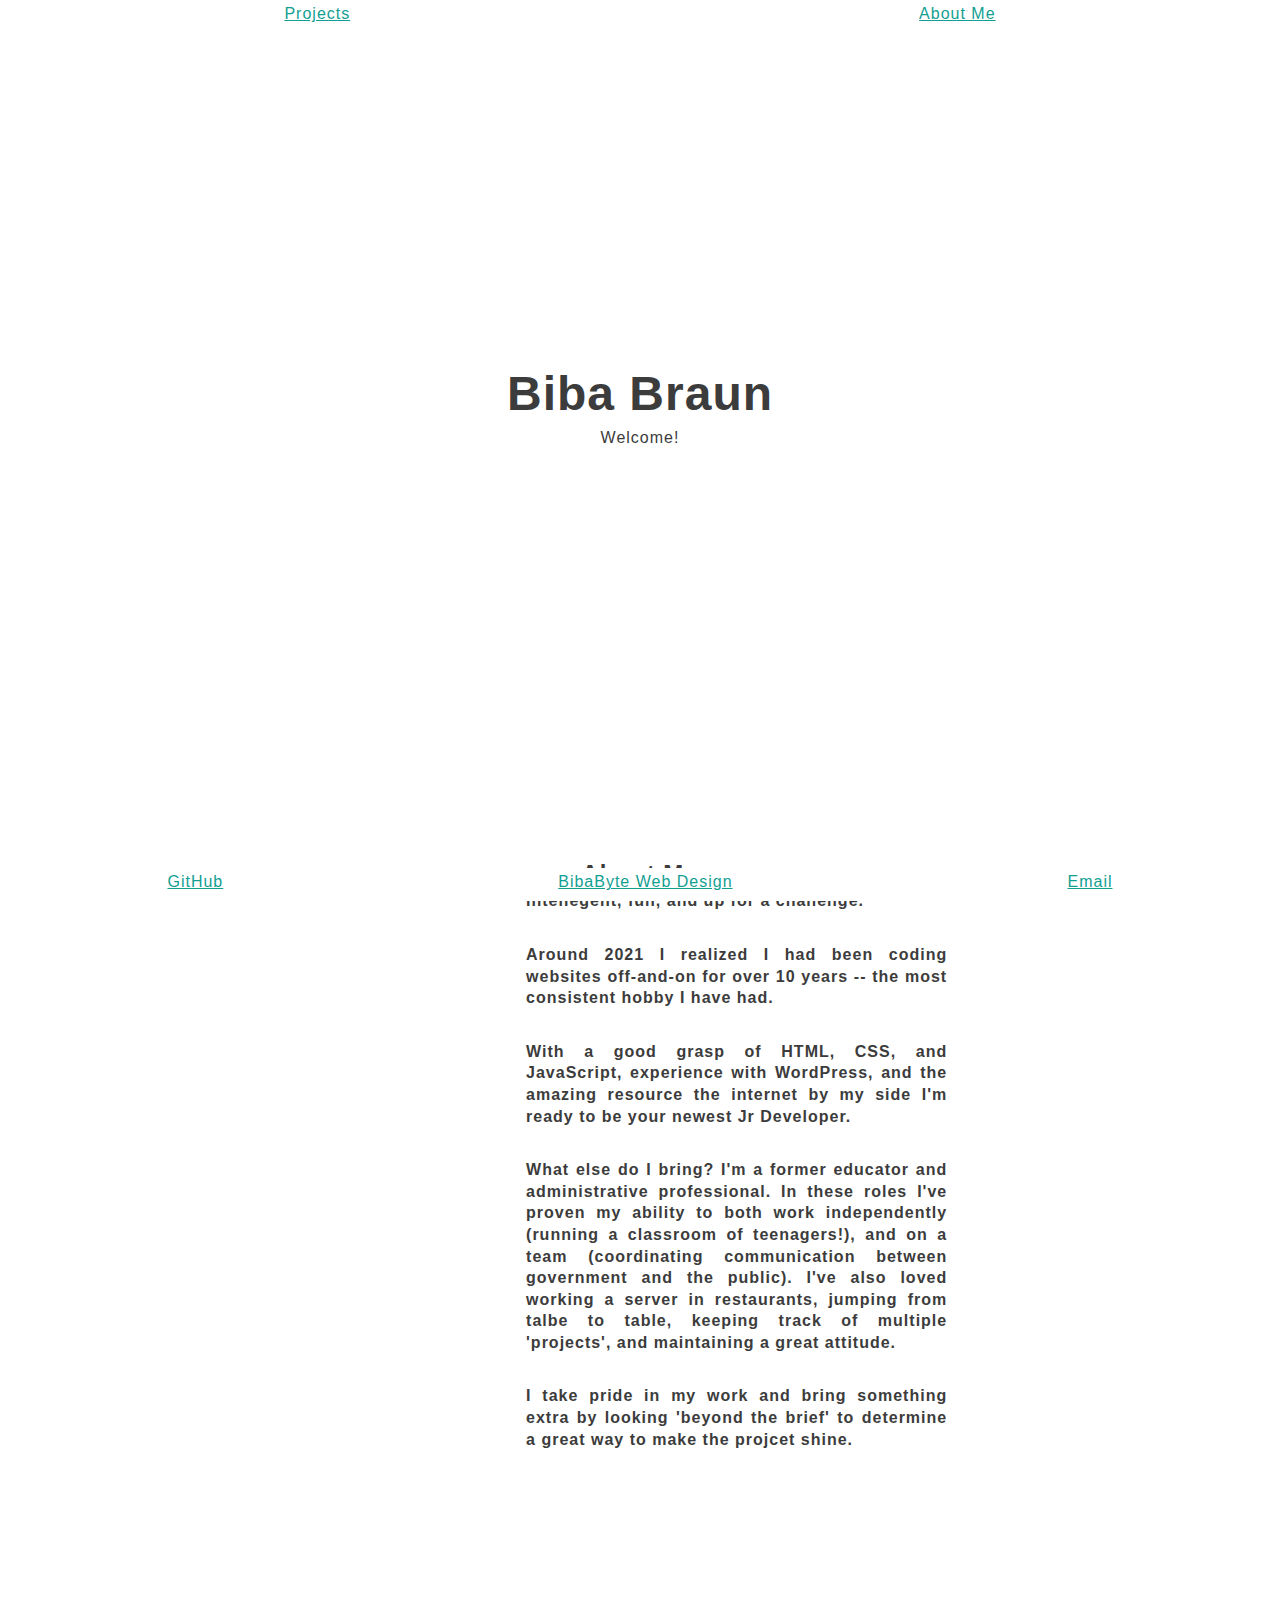
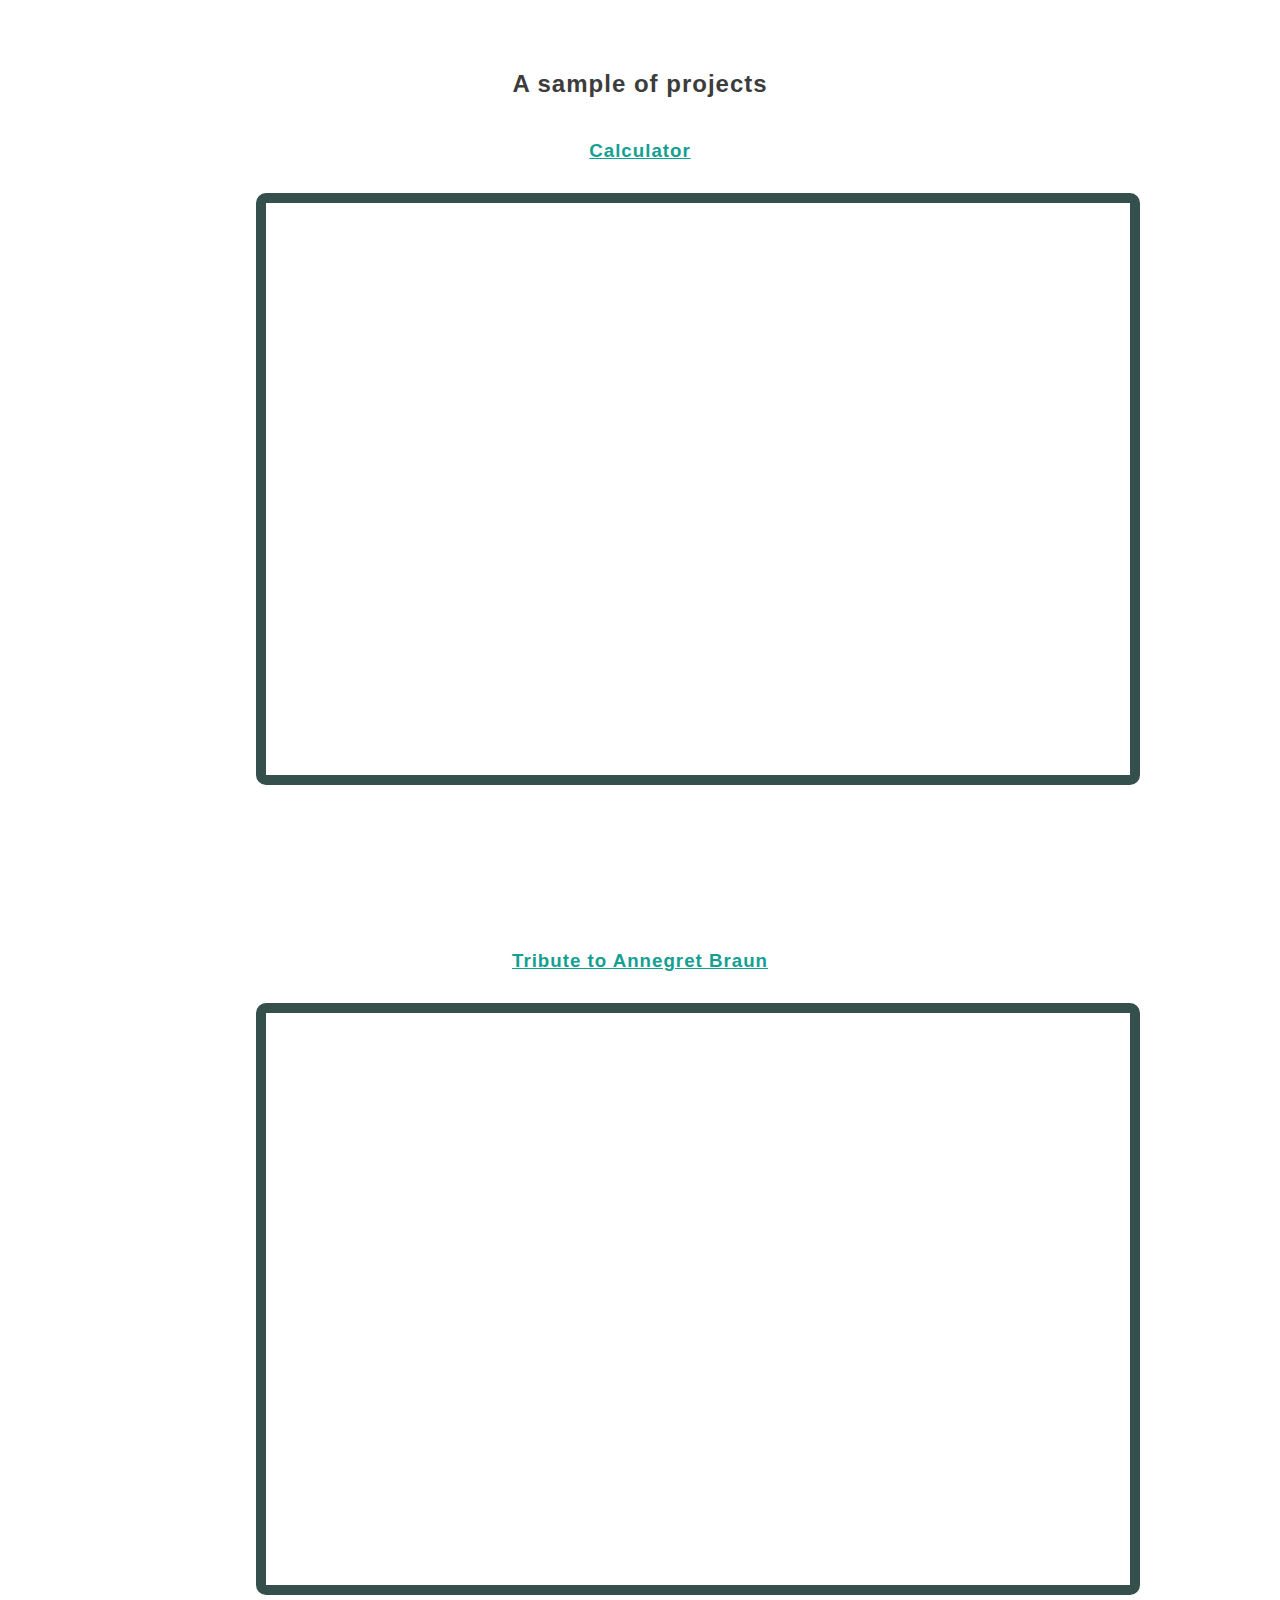
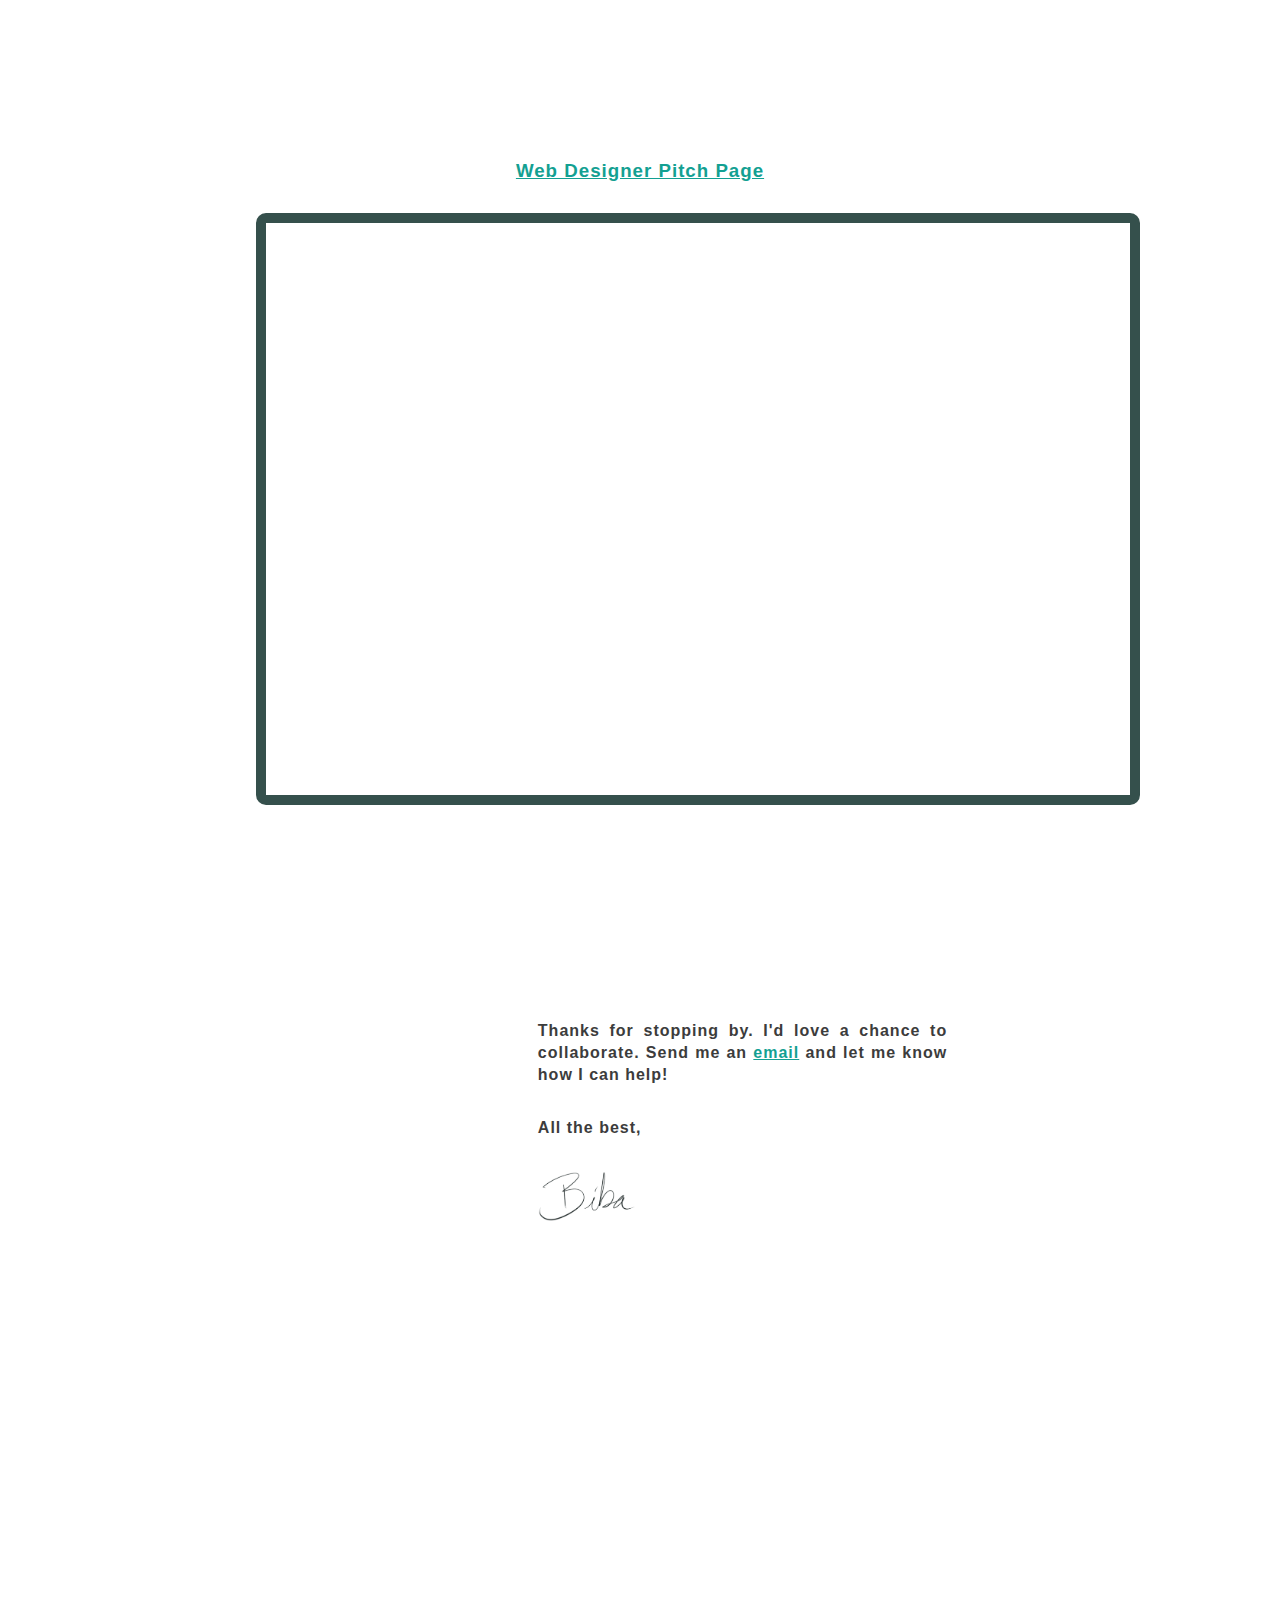
<file: index.html>
<!doctype html>
<html>
<head>
		<meta charset="utf-8" name="viewport" content="width=device-width, initial-scale=1.0">
	<link rel="stylesheet" type="text/css" href="css/home.css">
  <link rel="stylesheet" type="text/css" href="css/main.css">
	<link rel="stylesheet" media="screen" href="https://fontlibrary.org/face/thsarabun-new" type="text/css"/>
	<title>Biba Braun</title>
</head>

<body>
  <header>
    <nav class="navbar" id="navbar">
  		<ul>
  			<li><a href="#projects">Projects</a></li>
  			<li><a href="#aboutMe">About Me</a></li>
  		</ul>
  	</nav>
  </header>

  <main>
		<section id="welcomeSection">
			<h1>Biba Braun</h1>
			<p>Welcome!</p>
		</section>
    <section id="aboutMe">
        <h2>About Me</h2>
        <b class="text">
          <p>Intellegent, fun, and up for a challenge.</p>
          <p>Around 2021 I realized I had been coding websites off-and-on for over 10 years -- the most consistent hobby I have had. </p>
          <p>With a good grasp of HTML, CSS, and JavaScript, experience with WordPress, and the amazing resource the internet by my side I'm ready to be<i> your newest Jr Developer.</i></p>
          <p>What else do I bring? I'm<i> a former educator and administrative professional.</i> In these roles I've proven my ability to both work independently (running a classroom of teenagers!), and on a team (coordinating communication between government and the public).
             I've also loved working a server in restaurants, jumping from talbe to table, keeping track of multiple 'projects', and maintaining a great attitude.</p>
          <p>I take pride in my work and bring something<i> extra </i>by looking 'beyond the brief' to determine a great way to make the projcet shine.</p>
        </b>
    </section>
    <section id="projects">
      <h2>A sample of projects</h2>
      <div class="projectHighlight">
        <h3 class="projectTitle" id="Calculator"> <a href="https://bibabyte.github.io/TOPCalc/" target="blank">Calculator</a></h3>
        <b class="frameBox">
          <iframe src="https://bibabyte.github.io/TOPCalc/" frameborder=""></iframe>
        </b>
      </div>
      <div class="projectHighlight">
        <h3 class="projectTitle tribute" id="Tribute_to_Annegret_Braun"> <a href="https://bibabyte.github.io/annegret-tribute/" target="blank">Tribute to Annegret Braun</a></h3>
        <b class="frameBox">
          <iframe src="https://bibabyte.github.io/annegret-tribute/" frameborder="0"></iframe>
        </b>
      </div>
      <div class="projectHighlight">
        <h3 class="projectTitle" id="Web_Designer_Pitch_Page"> <a href="https://bibabyte.com/" target="blank">Web Designer Pitch Page</a></h3>
        <b class="frameBox">
        <iframe src="https://bibabyte.com/" frameborder="0"></iframe>
        </b>
      </div>
    </section>

    <section class="signOff">
      <b class="text">
        <p>Thanks for stopping by. I'd love a chance to collaborate. Send me an <a href="mailto: evvavbraun@gmail.com">email</a> and let me know how I can help!</p>
        <b></b>
        <p>All the best,</p>
        <b></b>
        <img src="img/Signature.png" alt="Biba" id="signature">
      </b>
    </section>
  </main>
  

  <footer>
		<nav id="footerNav">
			<ul>
				<li><a href="https://github.com/bibabyte" id="profile-link" target="_blank">GitHub</a></li>
        <li><a href="https://bibabyte.com/">BibaByte Web Design</a></li>
				<li><a href="mailto: evvavbraun@gmail.com">Email</a></li>
			</ul>
		</nav>
  </footer>
</body>
</html>
</file>
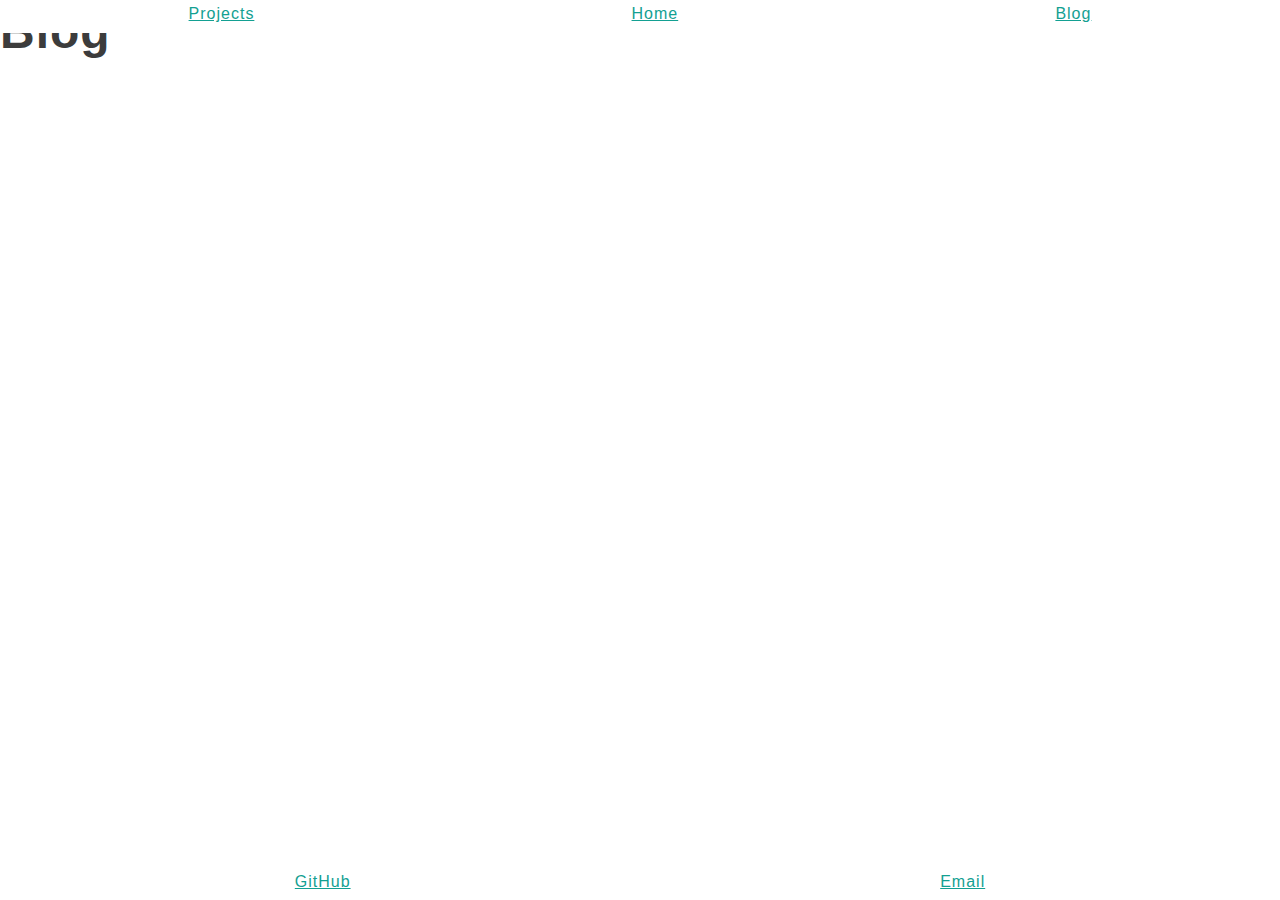
<file: blog/index.html>
<!DOCTYPE html>
<html>
<head>
	<title>Blog</title>
	<link rel="stylesheet" href="../css/main.css" type="text/css" />
</head>

<body>
	<header>
    <nav class="navbar" id="navbar">
  		<ul>
  			<li><a href="..projects/index.html">Projects</a></li>
  			<li><a href="..index.html">Home</a></li>
  			<li><a href="..blog/index.html">Blog</a></li>
  		</ul>
  	</nav>
  </header>

	<main>
		<h1>Blog</h1>
		<h2>What's going on here?</h2>
		<a href="01082020/index.html">This is the first post</a>
	</main>

	<footer>
		<nav id="footerNav">
			<ul>
				<li><a href="https://github.com/bibabyte" id="profile-link">GitHub</a></li>
				<li><a href="mailto: evvavbraun@gmail.com">Email</a></li>
			</ul>
		</nav>
  </footer>

	<script src="/script.js" type="text/javascript"></script>
</body>
</html>
</file>
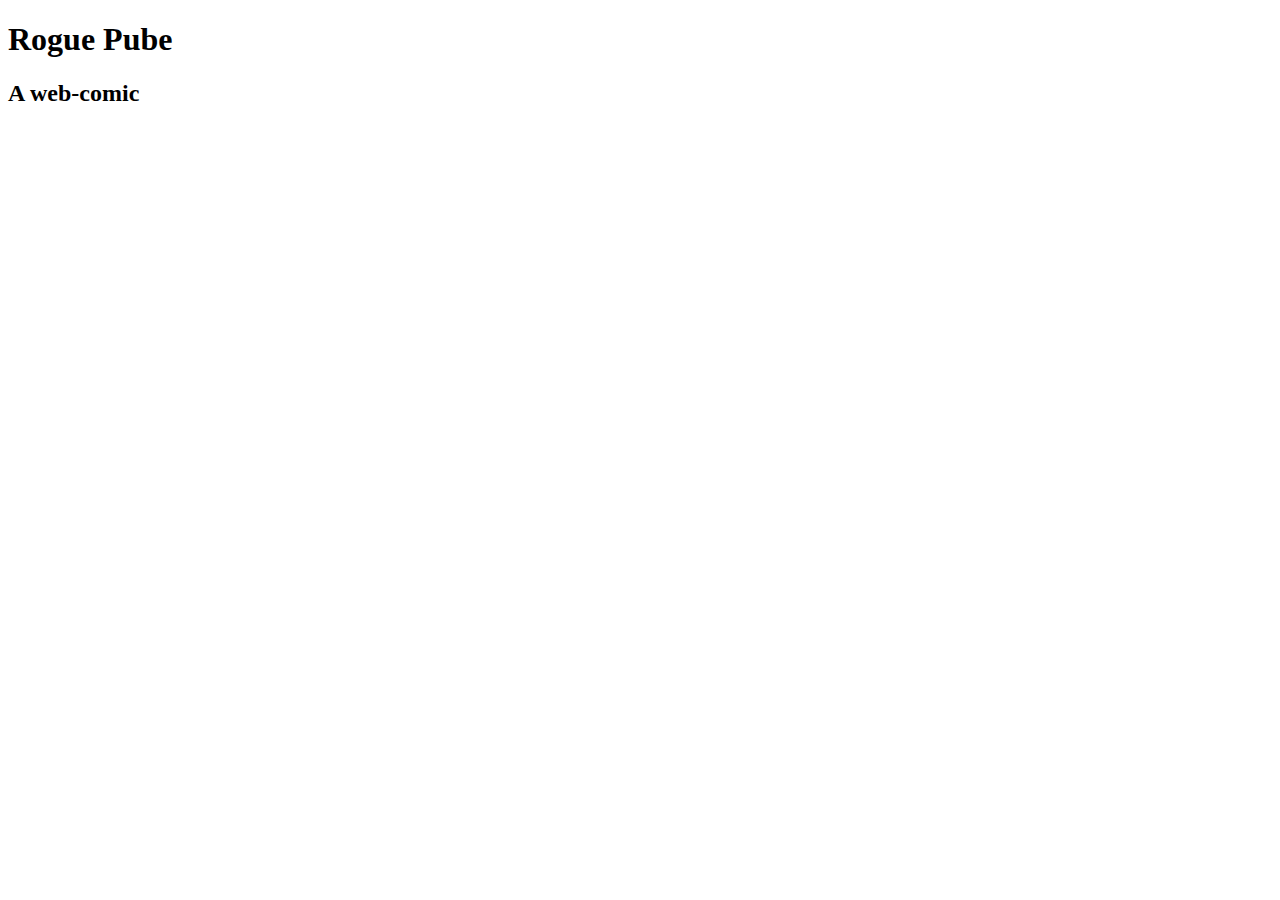
<file: roguePube/index.html>
<!DOCTYPE html>
<html>
<head>
	<title>Rogue Pube</title>
	<link rel="stylesheet" href="../style.css" type="text/stylesheet" />
</head>

<body>
	<h1>Rogue Pube</h1>
	<h2>A web-comic</h2>
	
	<script src="../script.js" type="text/javascript"></script>
</body>
</html>
</file>
<file: css/home.css>
#welcomeSection {
	height: 90vh;
	display: flex;
	flex-direction: column;
	justify-content: center;
	align-content: center;
	scroll-snap-align: start;
	grid-column: 1 / span 7;
}

main ul {
	display: grid;
	grid-template-columns: subgrid;
	padding: 0;
}

main li {
	list-style: circle;
	text-align: center;
	grid-column: 3 / span 3;
}


i::before {
  transform: scaleX(0);
  transform-origin: bottom right;
}

i:hover::before {
  transform: scaleX(1);
  transform-origin: bottom left;
}

i::before {
  content: " ";
  display: block;
  position: absolute;
  top: 0; right: 0; bottom: 0; left: 0;
  inset: 0 0 0 0;
  background: hsl(174, 79%, 80%);
  z-index: -1;
  transition: transform .3s ease;
}

i {
	font-style: normal;
	position: relative;
}

h2, h3, h4 {
	padding-top: 2em;
	scroll-snap-align: start;
}

#aboutMe {
	min-height: 90vh;
	grid-column: 3 / span 3;
}

#goals {
	min-height: 90vh;
}

#projects {
	grid-column: 3 / span 3;
}

.projectHighlight {
	min-height: 90vh;
}

.projectTitle {
	padding-bottom: 1.6em;
}

iframe {
	height: 60vh;
	width: 65vw;
	border-radius: 10px;
	padding: 1em;
 	border: 10px solid hsl(173, 20%, 26%);
}
</file>
<file: css/main.css>
* {
	margin: 0;
}

body {
	font-family: 'THSarabunNewRegular', CenturyGothic, AppleGothic, sans-serif;
	color: #3c3c3c;
	background-color: #ffffff;
	letter-spacing: 1px;
	line-height: 1.35;
	text-align: center;
	/* 	text-decoration: none;	*/
	/* 	box-sizing: border-box;	*/
	display: grid;
	grid-template-columns: 1em auto repeat(3, minmax(20%, 250px)) auto 1em;
}

.text {
	display: grid;
	grid-template-columns: subgrid;
	padding: 0 10% 0 10%;
}

.text p {
grid-column: 3 / span 3;
padding-bottom: 2em;
text-align: justify;
scroll-snap-align: center;
}

/* .text:first-child {
	padding-top: 4em;
} */

main {
	overflow-y: scroll;
	scroll-snap-type: y mandatory;
	/* height: 90vh; */
	scroll-snap-stop: always;
	grid-column: 1 / span 7;
	display: grid;
	grid-template-columns: subgrid;
}

h1 {
	font-size: 3em;
	position: relative;
}

h1::before {
  transform: scaleX(0);
  transform-origin: bottom right;
}

h1:hover::before {
  transform: scaleX(1);
  transform-origin: bottom left;
}

h1::before {
  content: " ";
  display: block;
  position: absolute;
  top: 0; right: 0; bottom: 0; left: 0;
  inset: 0 0 0 0;
  background: hsl(174, 79%, 80%);
  z-index: -1;
  transition: transform .3s ease;
}

nav {
	position: fixed;
	background: #fff;
	width: 100%;
	padding-bottom: .5em;
	z-index: 3;
}

nav ul {
	display: flex;
	justify-content: space-around;
	flex-direction: row;
	list-style: none;
	width: 100%;
	padding: 0;
	padding-top: .2em;
}

header {
	position: relative;
	top: 0;
	background-color: white;
}

footer {
	bottom: 2em;
	position: fixed;
}

a {
	color: hsl(174, 79%, 35%);
}

a:hover {
	color: hsl(358, 99%, 75%);
}

#signature {
	height: 50px;
	width: auto;
	grid-column: 3;
}

.signOff {
	height: 65vh;
	justify-content: center;
	grid-column: 3 / span 3;
	margin-top: 10vh;
}

.container {
	display: flex;
	align-items: center;
	justify-content: left;
	flex-direction: column;
}

/* .frameBox {
	border: 10px solid hsl(174, 79%, 80%);
	border-radius: 10px;
} */

@media only screen and (max-width: 400px) {
	a {
	  color: pink;
	}
  }
</file>
<file: style.css>
body {
	font-family: helvetica, sans-serif;
	margin: 0;
}

h1 {
	display: flex;
	justify-content: center;	
}

.img-full {
	width: 100vw;
	margin: 1px 0;
}

table, th, td {
	border: 1px solid #999;
}

#menuBar {
	display: flex;
	justify-content: space-around;
	border-top: 3px solid #00008B;
	border-bottom: 3px solid #00008B;
}
</file>
